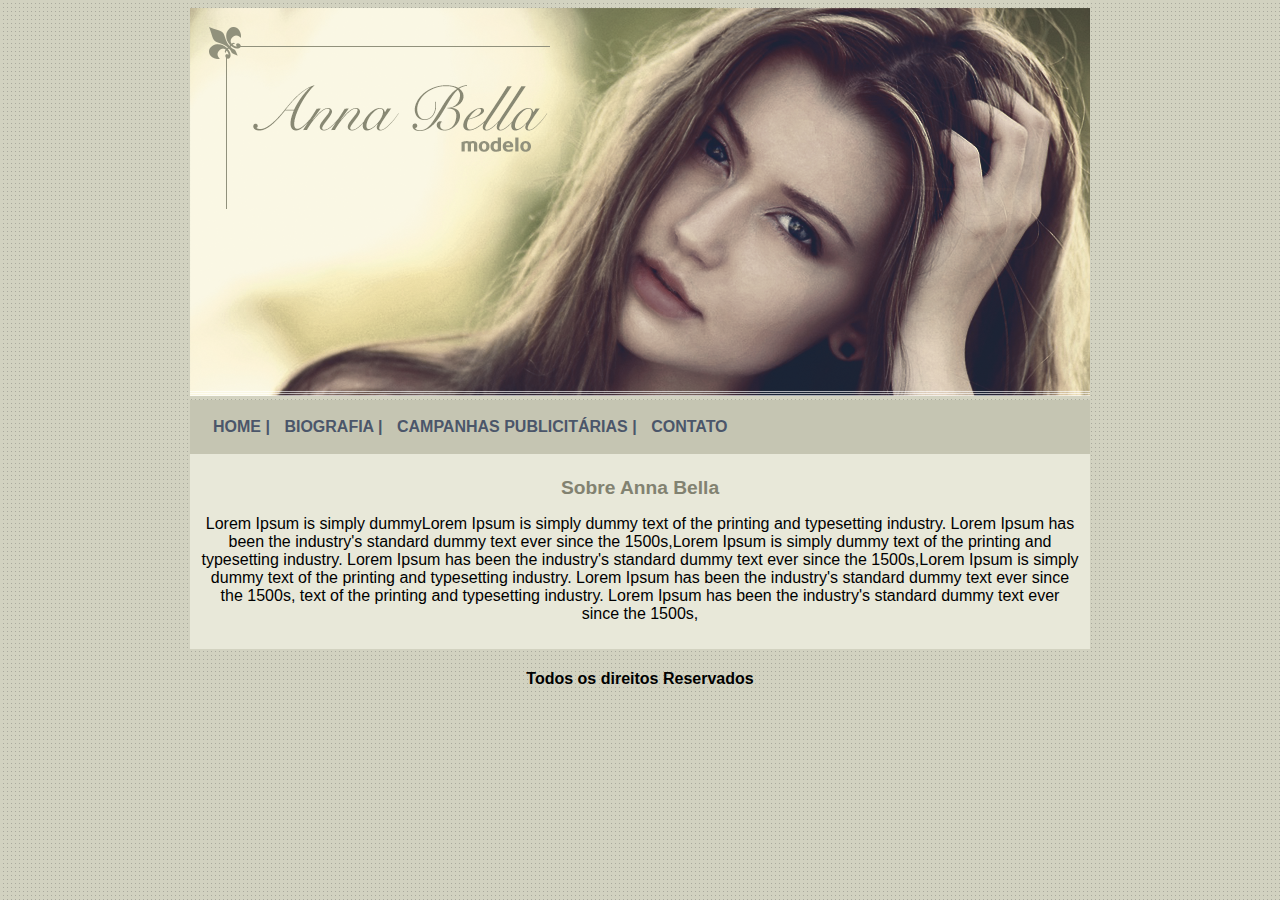
<file: public_html/index.html>
<!DOCTYPE html>
<!--
To change this license header, choose License Headers in Project Properties.
To change this template file, choose Tools | Templates
and open the template in the editor.
-->
<html>
    <head>
        <title>Anna Bella - Oficial</title>
        <meta charset="UTF-8">
        <meta name="viewport" content="width=device-width, initial-scale=1.0">
        
        <link rel="stylesheet" type="text/css" href="estilo.css">
         
     
    </head>
    
    <body>
            <div id="principal">
                <img src="img/capa.png">
                    <div  id="menu"> 
                    <a href="index.html">HOME |</a>  
                    <a href="biografia.html">BIOGRAFIA |</a>  
                    <a href="campanhas.html">CAMPANHAS PUBLICITÁRIAS |</a>
                    <a href="contato.html">CONTATO</a>
                    
                    </div>
                <div id="conteudo">
                    <h1>Sobre Anna Bella</h1>
                    <p>
                     Lorem Ipsum is simply dummyLorem Ipsum is simply dummy text of the printing and typesetting industry. Lorem Ipsum has been the industry's standard dummy text ever since the 1500s,Lorem Ipsum is simply dummy text of the printing and typesetting industry. Lorem Ipsum has been the industry's standard dummy text ever since the 1500s,Lorem Ipsum is simply dummy text of the printing and typesetting industry. Lorem Ipsum has been the industry's standard dummy text ever since the 1500s, text of the printing and typesetting industry. Lorem Ipsum has been the industry's standard dummy text ever since the 1500s,   
                    </p>
                </div> <!--fim conteudo--> 
                
                <div id="rodape">
                    <h4 class="rodape">Todos os direitos Reservados</h4>
                </div>
            </div>

        
        
        
    </body>
</html>
</file>
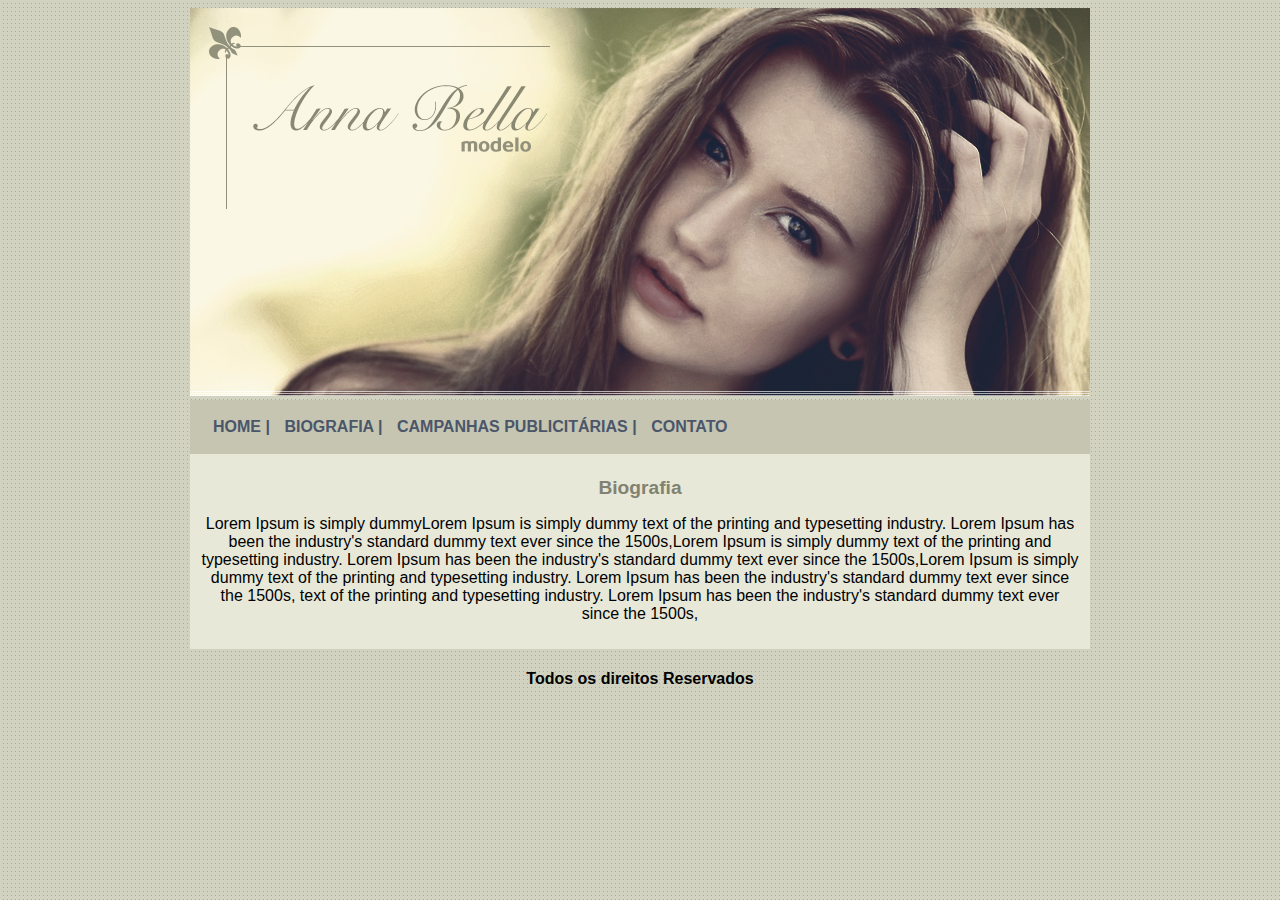
<file: public_html/biografia.html>
<!DOCTYPE html>
<!--
To change this license header, choose License Headers in Project Properties.
To change this template file, choose Tools | Templates
and open the template in the editor.
-->
<html>
    <head>
        <title>Biografia</title>
        <meta charset="UTF-8">
        <meta name="viewport" content="width=device-width, initial-scale=1.0">
        
        <link rel="stylesheet" type="text/css" href="estilo.css">
              

    </head>
    
    <body>
            <div id="principal">
                <img src="img/capa.png">
                    <div  id="menu"> 
                    <a href="index.html">HOME |</a>  
                    <a href="biografia.html">BIOGRAFIA |</a>  
                    <a href="campanhas.html">CAMPANHAS PUBLICITÁRIAS |</a>
                    <a href="contato.html">CONTATO</a>
                    
                    </div>
                <div id="conteudo">
                    <h1>Biografia</h1>
                    <p>
                     Lorem Ipsum is simply dummyLorem Ipsum is simply dummy text of the printing and typesetting industry. Lorem Ipsum has been the industry's standard dummy text ever since the 1500s,Lorem Ipsum is simply dummy text of the printing and typesetting industry. Lorem Ipsum has been the industry's standard dummy text ever since the 1500s,Lorem Ipsum is simply dummy text of the printing and typesetting industry. Lorem Ipsum has been the industry's standard dummy text ever since the 1500s, text of the printing and typesetting industry. Lorem Ipsum has been the industry's standard dummy text ever since the 1500s,   
                    </p>
                </div> <!--fim conteudo--> 
                
                <div id="rodape">
                    <h4 class="rodape">Todos os direitos Reservados</h4>
                </div>
            </div>

        
        
        
    </body>
</html>
</file>
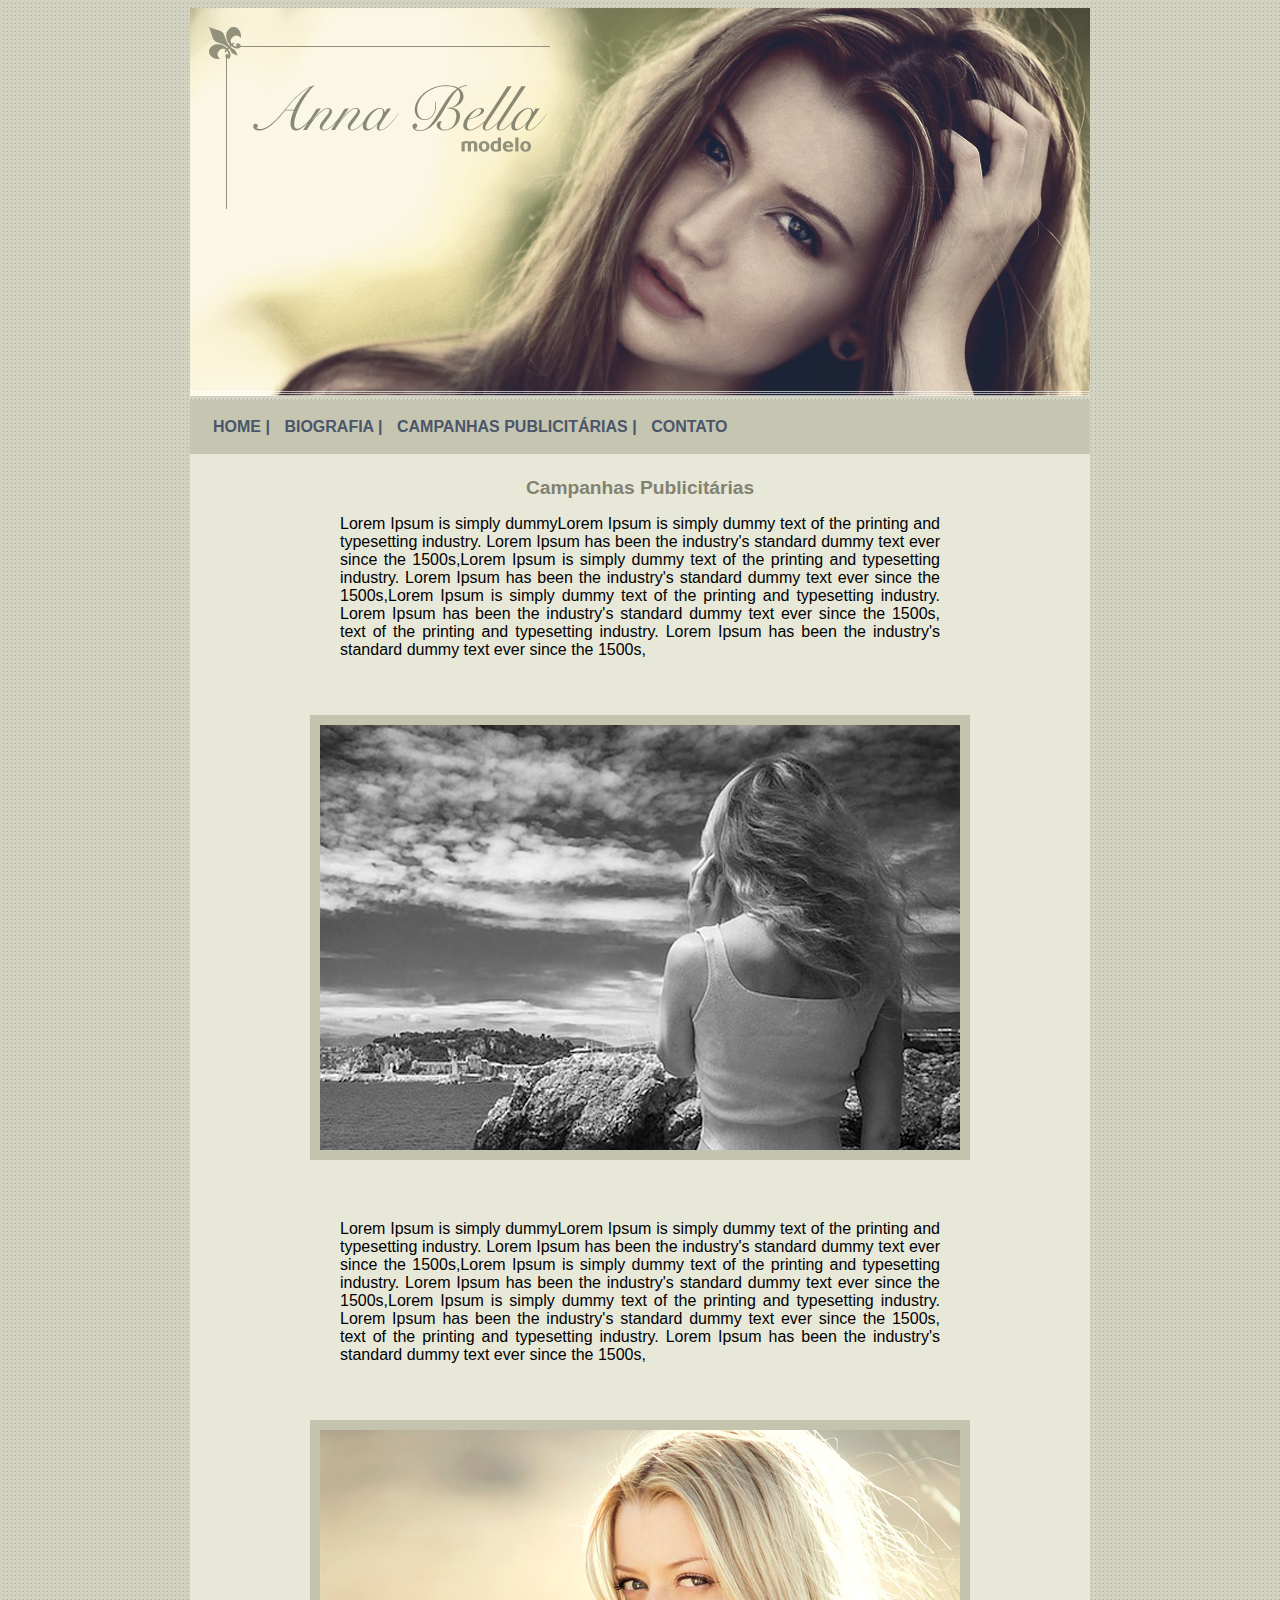
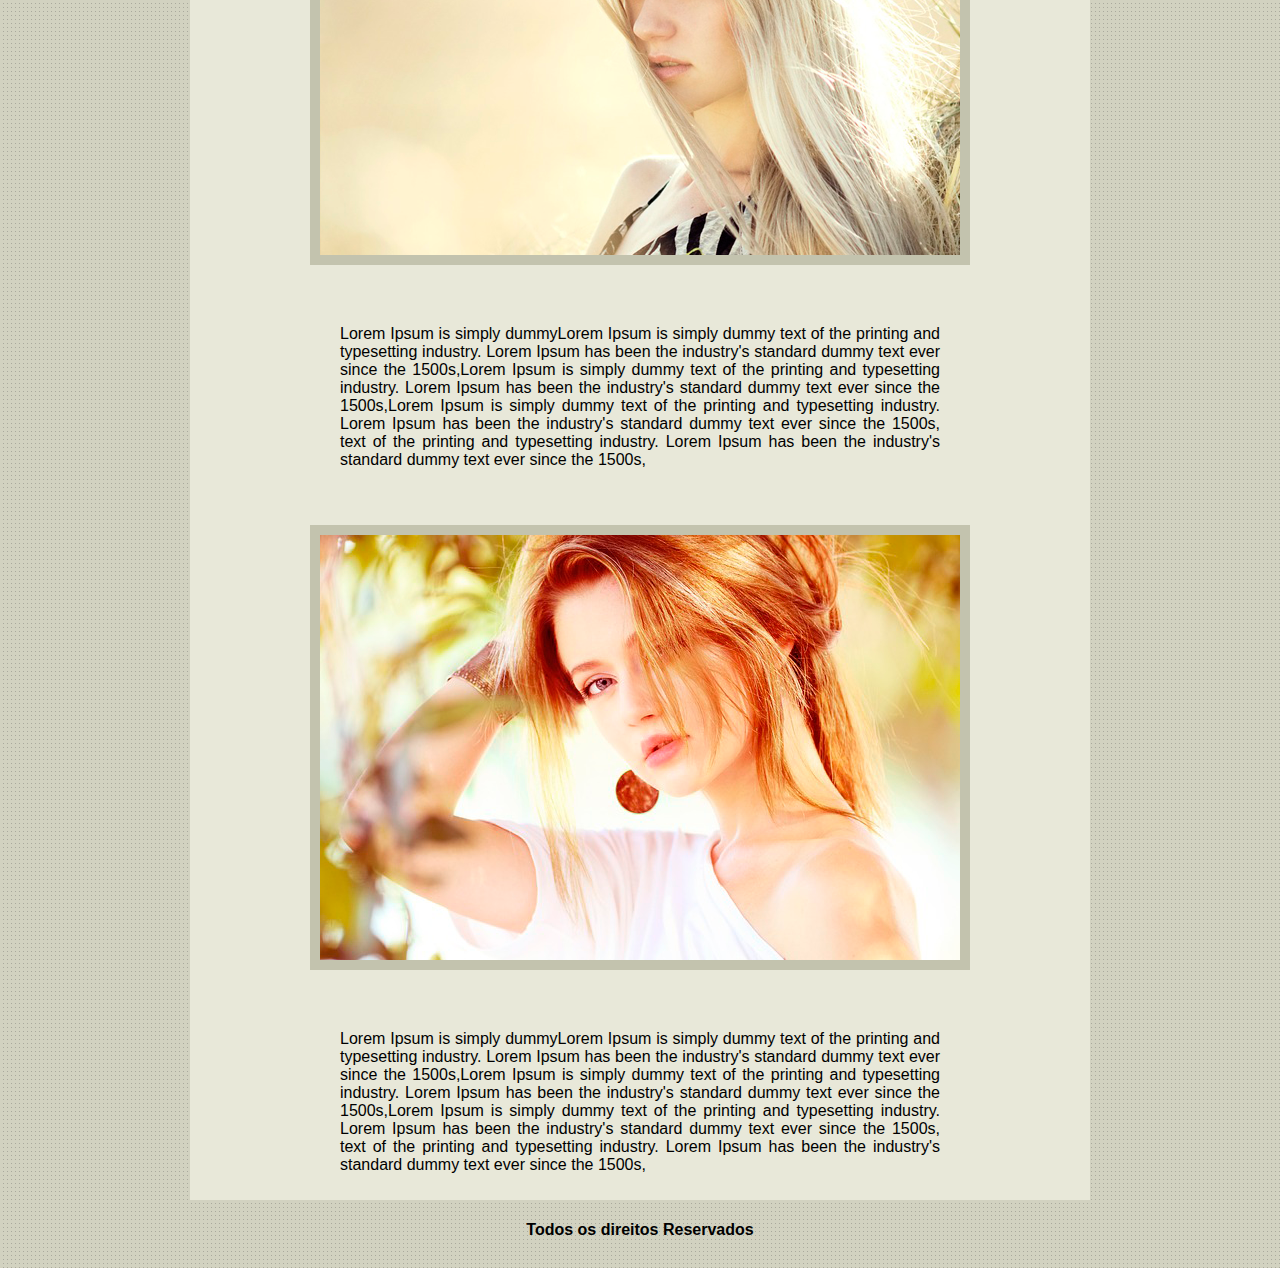
<file: public_html/campanhas.html>
<!DOCTYPE html>
<!--
To change this license header, choose License Headers in Project Properties.
To change this template file, choose Tools | Templates
and open the template in the editor.
-->
<html>
    <head>
        <title>Campanhas Publicitárias</title>
        <meta charset="UTF-8">
        <meta name="viewport" content="width=device-width, initial-scale=1.0">
        
        <link rel="stylesheet" type="text/css" href="estilo.css">
              

    </head>
    
    <body>
            <div id="principal">
                <img src="img/capa.png">
                    <div  id="menu"> 
                    <a href="index.html">HOME |</a>  
                    <a href="biografia.html">BIOGRAFIA |</a>  
                    <a href="campanhas.html">CAMPANHAS PUBLICITÁRIAS |</a>
                    <a href="contato.html">CONTATO</a>
                    
                    </div>
                <div id="conteudo">
                    <h1>Campanhas Publicitárias</h1>
                    <p class="paragrafo">
                     Lorem Ipsum is simply dummyLorem Ipsum is simply dummy text of the printing and typesetting industry. Lorem Ipsum has been the industry's standard dummy text ever since the 1500s,Lorem Ipsum is simply dummy text of the printing and typesetting industry. Lorem Ipsum has been the industry's standard dummy text ever since the 1500s,Lorem Ipsum is simply dummy text of the printing and typesetting industry. Lorem Ipsum has been the industry's standard dummy text ever since the 1500s, text of the printing and typesetting industry. Lorem Ipsum has been the industry's standard dummy text ever since the 1500s,   
                    </p>
                    <div class="imgCenter">
                    <img src="img/foto1.png" class="img-campanha">
                    </div>
                    <p class="paragrafo">
                     Lorem Ipsum is simply dummyLorem Ipsum is simply dummy text of the printing and typesetting industry. Lorem Ipsum has been the industry's standard dummy text ever since the 1500s,Lorem Ipsum is simply dummy text of the printing and typesetting industry. Lorem Ipsum has been the industry's standard dummy text ever since the 1500s,Lorem Ipsum is simply dummy text of the printing and typesetting industry. Lorem Ipsum has been the industry's standard dummy text ever since the 1500s, text of the printing and typesetting industry. Lorem Ipsum has been the industry's standard dummy text ever since the 1500s,   
                    </p>
                   <div class="imgCenter">
                    <img src="img/foto2.png" class="img-campanha">
                     </div>
                    <p class="paragrafo">
                     Lorem Ipsum is simply dummyLorem Ipsum is simply dummy text of the printing and typesetting industry. Lorem Ipsum has been the industry's standard dummy text ever since the 1500s,Lorem Ipsum is simply dummy text of the printing and typesetting industry. Lorem Ipsum has been the industry's standard dummy text ever since the 1500s,Lorem Ipsum is simply dummy text of the printing and typesetting industry. Lorem Ipsum has been the industry's standard dummy text ever since the 1500s, text of the printing and typesetting industry. Lorem Ipsum has been the industry's standard dummy text ever since the 1500s,   
                    </p>
                    <div class="imgCenter">
                    <img src="img/foto3.png" class="img-campanha">
                     </div>
                   <p class="paragrafo">
                     Lorem Ipsum is simply dummyLorem Ipsum is simply dummy text of the printing and typesetting industry. Lorem Ipsum has been the industry's standard dummy text ever since the 1500s,Lorem Ipsum is simply dummy text of the printing and typesetting industry. Lorem Ipsum has been the industry's standard dummy text ever since the 1500s,Lorem Ipsum is simply dummy text of the printing and typesetting industry. Lorem Ipsum has been the industry's standard dummy text ever since the 1500s, text of the printing and typesetting industry. Lorem Ipsum has been the industry's standard dummy text ever since the 1500s,   
                    </p>
                    
                </div> <!--fim conteudo--> 
                
                <div id="rodape">
                    <h4 class="rodape">Todos os direitos Reservados</h4>
                </div>
            </div>

        
        
        
    </body>
</html>
</file>
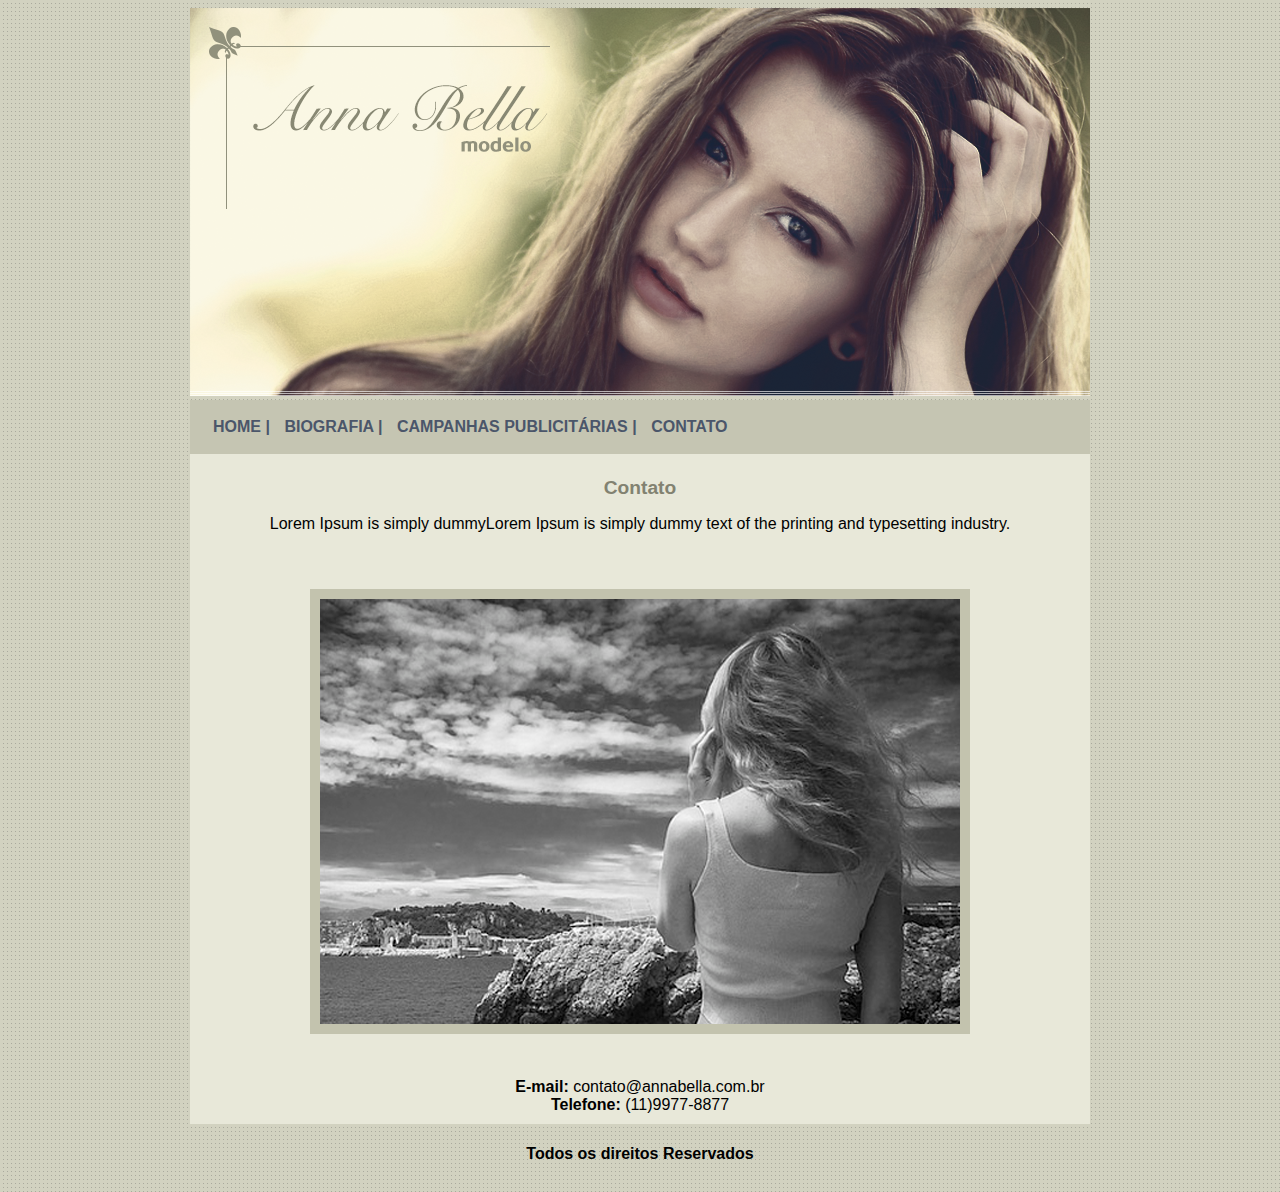
<file: public_html/contato.html>
<!DOCTYPE html>
<!--
To change this license header, choose License Headers in Project Properties.
To change this template file, choose Tools | Templates
and open the template in the editor.
-->
<html>
    <head>
        <title>Contato</title>
        <meta charset="UTF-8">
        <meta name="viewport" content="width=device-width, initial-scale=1.0">
        
        <link rel="stylesheet" type="text/css" href="estilo.css">
              

    </head>
    
    <body>
            <div id="principal">
                <img src="img/capa.png">
                    <div  id="menu"> 
                    <a href="index.html">HOME |</a>  
                    <a href="biografia.html">BIOGRAFIA |</a>  
                    <a href="campanhas.html">CAMPANHAS PUBLICITÁRIAS |</a>
                    <a href="contato.html">CONTATO</a>
                    
                    </div>
                <div id="conteudo">
                    <h1>Contato</h1>
                    <p>
                     Lorem Ipsum is simply dummyLorem Ipsum is simply dummy text of the printing and typesetting industry.    
                    </p> 
                    <div class="imgCenter">
                    <img src="img/foto1.png" class="img-campanha">
                    </div>
                        <div >
                        <strong>E-mail:</strong>
                        contato@annabella.com.br
                        <br>
                        <strong>Telefone:</strong>
                        (11)9977-8877
                        </div>
                </div> <!--fim conteudo--> 
                
                <div id="rodape">
                    <h4 class="rodape">Todos os direitos Reservados</h4>
                </div>
            </div>

        
        
        
    </body>
</html>
</file>
<file: public_html/estilo.css>
/*
To change this license header, choose License Headers in Project Properties.
To change this template file, choose Tools | Templates
and open the template in the editor.
*/
/* 
    Created on : 22 de abr. de 2022, 16:33:08
    Author     : luiz_
*/

    
    body{
        background:#d2d2c1 url(img/fundo.png) ;
        font: 16px Arial, helvetica, sans-serif;
          display: flex;
             justify-content: center;
    }
    #principal{

        width: 900px;
    
    }
    #menu{
        background: #c5c5b2;
        padding: 18px; 
    }
    a{
        color: #4b566a;
        text-decoration: none;
        font-weight: bold;
        padding: 5px
        }
        #conteudo{
            background: #e8e8d9;
            padding: 10px;
           
            text-align: center;
            
            
        }
        .rodape{
            text-align: center;
        }
        .imgCenter{
            text-align: center;
            padding: 40px;
        }
        h1{
            color: #828271;
            text-decoration: none;
            font-size: 1.2em;
        }
        .img-campanha{
         border:10px solid #c3c3ae;  
         text-align:center;
         
        }
        .paragrafo{
    width: 600px; 
    margin-left: auto;
    margin-right: auto;
     text-align: justify;
    
            
        }
</file>
